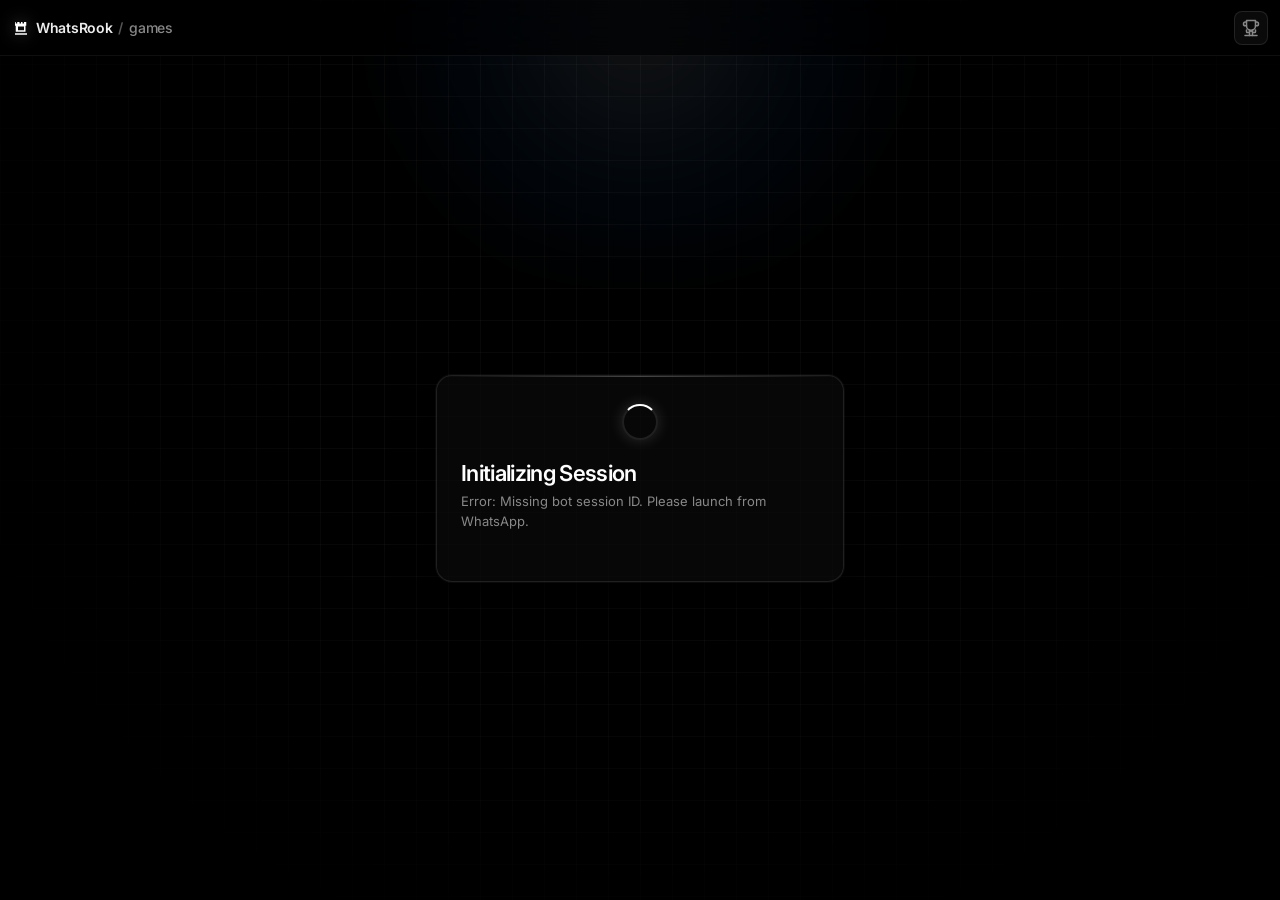
<file: web/index.html>
<!DOCTYPE html>
<html lang="en">
<head>
  <meta charset="UTF-8">
  <meta name="viewport" content="width=device-width, initial-scale=1.0, maximum-scale=1.0, user-scalable=no, viewport-fit=cover">
  <title>WhatsRook Games</title>
  <link rel="preconnect" href="https://fonts.googleapis.com">
  <link rel="preconnect" href="https://fonts.gstatic.com" crossorigin>
  <link href="https://fonts.googleapis.com/css2?family=Inter:wght@400;500;600;700&family=JetBrains+Mono:wght@400;500;700&display=swap" rel="stylesheet">
  <link rel="stylesheet" href="style.css">
</head>
<body>
  <!-- Ambient background glow -->
  <div class="ambient-glow"></div>
  <div class="grid-overlay"></div>

  <!-- Header Bar -->
  <header class="app-header">
    <div class="brand">
      <svg class="brand-logo" width="18" height="18" viewBox="0 0 24 24" fill="currentColor">
        <path d="M4 21h16v-2H4v2zm2-4h12V9h1V4h-3v2h-2V4h-2v2h-2V4H7v2H5V4H4v5h1v8h1zm2-7h8v5H8v-5z"/>
      </svg>
      <span class="brand-title">WhatsRook</span>
      <span class="brand-divider">/</span>
      <span class="brand-sub">games</span>
    </div>

    <div class="header-right">
      <div class="user-chip" id="userChip" style="display: none;">
        <span class="status-dot"></span>
        <span class="user-name" id="headerUsername">player</span>
        <span class="badge-mono" id="headerPoints">0 PTS</span>
        <span class="badge-mono" id="headerDiff" style="color: var(--accent-emerald);">±0</span>
      </div>
      <button class="icon-btn" id="btnOpenLeaderboard" aria-label="Leaderboard" title="Leaderboards">
        <svg width="18" height="18" viewBox="0 0 24 24" fill="none" stroke="currentColor" stroke-width="2" stroke-linecap="round" stroke-linejoin="round">
          <path d="M6 9H4.5a2.5 2.5 0 0 1 0-5H6"></path>
          <path d="M18 9h1.5a2.5 2.5 0 0 0 0-5H18"></path>
          <path d="M4 22h16"></path>
          <path d="M10 14.66V17c0 .55-.45 1-1 1H7c-.55 0-1-.45-1-1v-2.34"></path>
          <path d="M18 14.66V17c0 .55-.45 1-1 1h-2c-.55 0-1-.45-1-1v-2.34"></path>
          <path d="M14 22v-4a2 2 0 0 0-2-2v0a2 2 0 0 0-2 2v4"></path>
          <path d="M18 2H6v7a6 6 0 0 0 12 0V2z"></path>
        </svg>
      </button>
    </div>
  </header>

  <!-- Main Container -->
  <main class="main-content">

    <!-- View 1: Connecting / Loading -->
    <div class="view" id="viewLoading">
      <div class="card center-card">
        <div class="geist-spinner"></div>
        <h2>Initializing Session</h2>
        <p class="subtitle" id="connectionStatus">Authenticating via WhatsApp bot handshake...</p>
      </div>
    </div>

    <!-- View 2: Username Registration Modal -->
    <div class="view" id="viewUsername" style="display: none;">
      <div class="card modal-card">
        <div class="tag-pill">ACCOUNT SETUP</div>
        <h2>Claim Your Gamer Tag</h2>
        <p class="subtitle">Choose a unique username for multiplayer matchmaking and leaderboard tracking.</p>
        
        <form id="usernameForm">
          <div class="input-wrapper">
            <span class="input-prefix">@</span>
            <input type="text" id="usernameInput" placeholder="username" maxlength="20" required autocomplete="off" spellcheck="false">
          </div>
          <div class="error-msg" id="usernameError"></div>
          <button type="submit" class="btn btn-primary" id="btnSubmitUsername">Continue →</button>
        </form>
      </div>
    </div>

    <!-- View 3: Lobby / Matchmaking -->
    <div class="view" id="viewLobby" style="display: none;">
      <div class="card lobby-card">
        <div class="lobby-header">
          <div class="tag-pill">MULTIPLAYER ARENA</div>
          <h2>Select Game Mode</h2>
          <p class="subtitle">Real-time matchmaking powered by low-latency WebSockets</p>
        </div>

        <div class="game-cards">
          <!-- Tic Tac Toe Card -->
          <div class="game-card active" data-game="ttt" id="cardTTT">
            <div class="game-card-header">
              <span class="game-card-title">Tic-Tac-Toe</span>
              <span class="badge-mini">3×3 Grid</span>
            </div>
            <p class="game-card-desc">Fast-paced tactical 3-in-a-row showdown.</p>
            <div class="game-card-footer">
              <span class="badge-tag">POINTS RANKED</span>
              <span class="card-status-dot"></span>
            </div>
          </div>

          <!-- Connect 4 Card -->
          <div class="game-card" data-game="c4" id="cardC4">
            <div class="game-card-header">
              <span class="game-card-title">Connect 4</span>
              <span class="badge-mini">7×6 Columns</span>
            </div>
            <p class="game-card-desc">Gravity checker drops. Connect 4 lines to claim victory.</p>
            <div class="game-card-footer">
              <span class="badge-tag">POINTS RANKED</span>
              <span class="card-status-dot"></span>
            </div>
          </div>

          <!-- Word Chain Game (WCG) Card -->
          <div class="game-card" data-game="wcg" id="cardWCG">
            <div class="game-card-header">
              <span class="game-card-title">Word Chain</span>
              <span class="badge-mini">WCG English</span>
            </div>
            <p class="game-card-desc">Chain English words. Start each word with opponent's last letter.</p>
            <div class="game-card-footer">
              <span class="badge-tag">POINTS RANKED</span>
              <span class="card-status-dot"></span>
            </div>
          </div>
        </div>

        <!-- Queue Status Bar -->
        <div class="queue-status" id="queueStatus" style="display: none;">
          <div class="radar-ping"></div>
          <div class="queue-info">
            <p id="queueStatusText">Searching for an opponent...</p>
            <span class="queue-sub" id="queueTimerText">Searching for player (0s / 25s)</span>
          </div>
          <button class="btn btn-ghost btn-sm" id="btnCancelQueue">Cancel</button>
        </div>

        <button class="btn btn-primary btn-lg" id="btnFindMatch">
          <span>Find Match</span>
          <svg width="16" height="16" viewBox="0 0 24 24" fill="none" stroke="currentColor" stroke-width="2.5">
            <line x1="5" y1="12" x2="19" y2="12"></line>
            <polyline points="12 5 19 12 12 19"></polyline>
          </svg>
        </button>
      </div>
    </div>

    <!-- View 4: Game Arena -->
    <div class="view" id="viewArena" style="display: none;">
      <!-- Match Header -->
      <div class="match-scoreboard">
        <div class="player-card you" id="p1Badge">
          <div class="player-avatar" id="youSymbol">✕</div>
          <div class="p-details">
            <span class="p-name" id="youName">You</span>
            <span class="p-rating" id="youPoints">0 PTS (±0)</span>
          </div>
        </div>

        <div class="vs-divider">
          <span>VS</span>
        </div>

        <div class="player-card opp" id="p2Badge">
          <div class="player-avatar opp-avatar" id="oppSymbol">○</div>
          <div class="p-details">
            <span class="p-name" id="oppName">Opponent</span>
            <span class="p-rating" id="oppPoints">0 PTS (±0)</span>
          </div>
        </div>
      </div>

      <!-- Turn Indicator Banner -->
      <div class="turn-banner" id="turnBanner">
        <span class="live-indicator"></span>
        <span id="turnText">YOUR TURN</span>
      </div>

      <!-- Game Board Container -->
      <div class="board-wrapper">
        <!-- Tic-Tac-Toe Board (3x3) -->
        <div class="board-ttt" id="boardTTT" style="display: none;">
          <button class="ttt-cell" data-pos="0"></button>
          <button class="ttt-cell" data-pos="1"></button>
          <button class="ttt-cell" data-pos="2"></button>
          <button class="ttt-cell" data-pos="3"></button>
          <button class="ttt-cell" data-pos="4"></button>
          <button class="ttt-cell" data-pos="5"></button>
          <button class="ttt-cell" data-pos="6"></button>
          <button class="ttt-cell" data-pos="7"></button>
          <button class="ttt-cell" data-pos="8"></button>
        </div>

        <!-- Connect 4 Board (6x7) -->
        <div class="board-c4" id="boardC4" style="display: none;">
          <div class="c4-col-buttons" id="c4ColButtons">
            <button class="c4-drop-btn" data-col="0">↓</button>
            <button class="c4-drop-btn" data-col="1">↓</button>
            <button class="c4-drop-btn" data-col="2">↓</button>
            <button class="c4-drop-btn" data-col="3">↓</button>
            <button class="c4-drop-btn" data-col="4">↓</button>
            <button class="c4-drop-btn" data-col="5">↓</button>
            <button class="c4-drop-btn" data-col="6">↓</button>
          </div>
          <div class="c4-grid" id="c4Grid"></div>
        </div>

        <!-- Word Chain Game (WCG) Board -->
        <div class="board-wcg" id="boardWCG" style="display: none;">
          <div class="wcg-control-bar">
            <div class="wcg-req-box">
              <span class="wcg-box-label">REQUIRED LETTER</span>
              <span class="wcg-req-char" id="wcgReqLetter">A</span>
            </div>
            <div class="wcg-stats-box">
              <div class="wcg-score-line">
                <span>Score: <b id="wcgScore">0</b></span>
                <span>Strikes: <b id="wcgStrikes" style="color: var(--accent-danger);">0/3</b></span>
              </div>
            </div>
          </div>

          <div class="wcg-chain-stream" id="wcgChainStream">
            <div class="wcg-empty-hint">Chain started! Type a word starting with the required letter.</div>
          </div>

          <form class="wcg-form" id="wcgForm">
            <div class="wcg-input-group">
              <input type="text" id="wcgWordInput" class="wcg-input" placeholder="Type your word..." autocomplete="off" autocapitalize="none" spellcheck="false" />
              <button type="submit" class="btn btn-primary btn-sm" id="btnSubmitWord">Submit</button>
            </div>
            <div class="error-msg" id="wcgError" style="margin-top: 6px; text-align: left;"></div>
          </form>
        </div>
      </div>

      <div class="arena-footer">
        <button class="btn btn-danger-outline btn-sm" id="btnResign">Forfeit Match</button>
      </div>
    </div>

  </main>

  <!-- Game Over Modal Overlay -->
  <div class="modal-overlay" id="modalGameOver" style="display: none;">
    <div class="card modal-card animate-pop">
      <div class="result-badge" id="resultIcon">WIN</div>
      <h2 id="resultTitle">Victory</h2>
      <p class="subtitle" id="resultSubtitle">Match concluded successfully.</p>
      
      <div class="stat-row">
        <span class="stat-label">POINTS EARNED</span>
        <span class="stat-value" id="pointsChange">+25 PTS</span>
      </div>
      <div class="stat-row">
        <span class="stat-label">POINTS DIFF</span>
        <span class="stat-value" id="diffChange">+25</span>
      </div>

      <div class="modal-actions">
        <button class="btn btn-primary" id="btnPlayAgain">Play Again</button>
        <button class="btn btn-secondary" id="btnBackToLobby">Back to Lobby</button>
      </div>
    </div>
  </div>

  <!-- Leaderboard Modal Overlay -->
  <div class="modal-overlay" id="modalLeaderboard" style="display: none;">
    <div class="card modal-card leaderboard-modal">
      <div class="lb-header">
        <div class="tag-pill">RANKINGS</div>
        <h2>Leaderboards</h2>
        <button class="close-btn" id="btnCloseLeaderboard" aria-label="Close">✕</button>
      </div>

      <!-- Tabs: Global & Game-Specific -->
      <div class="lb-tabs" id="lbTabs">
        <button class="lb-tab active" data-game="global">Global</button>
        <button class="lb-tab" data-game="ttt">Tic-Tac-Toe</button>
        <button class="lb-tab" data-game="c4">Connect 4</button>
        <button class="lb-tab" data-game="wcg">Word Chain</button>
      </div>

      <div class="lb-list" id="leaderboardList">
        <div class="geist-spinner"></div>
      </div>
    </div>
  </div>

  <script src="app.js"></script>
</body>
</html>
</file>
<file: web/style.css>
/* ==========================================================================
   Antigravity x Vercel Design System — WhatsRook Webview Games
   Core Principles: Weightlessness, Spatial Depth, Glassmorphism & Micro-Interactions
   ========================================================================== */

:root {
  --bg-pitch: #000000;
  --surface-glass: rgba(10, 10, 10, 0.72);
  --surface-elevated: rgba(16, 16, 16, 0.85);
  --surface-border: rgba(255, 255, 255, 0.1);
  --surface-border-bright: rgba(255, 255, 255, 0.22);
  --surface-border-subtle: rgba(255, 255, 255, 0.06);

  --text-primary: #ededed;
  --text-secondary: #888888;
  --text-tertiary: #555555;

  --accent-emerald: #00e599;
  --accent-emerald-glow: rgba(0, 229, 153, 0.35);
  --accent-cyan: #0070f3;
  --accent-cyan-glow: rgba(0, 112, 243, 0.4);
  --accent-danger: #ea0038;
  --accent-danger-glow: rgba(234, 0, 56, 0.25);

  --font-sans: 'Inter', -apple-system, BlinkMacSystemFont, "Segoe UI", Roboto, sans-serif;
  --font-mono: 'JetBrains Mono', "Geist Mono", SFMono-Regular, Menlo, monospace;

  --ease-spring: cubic-bezier(0.16, 1, 0.3, 1);
  --ease-smooth: cubic-bezier(0.4, 0, 0.2, 1);
}

* {
  box-sizing: border-box;
  margin: 0;
  padding: 0;
  -webkit-tap-highlight-color: transparent;
}

html {
  overflow-x: hidden;
  max-width: 100vw;
  width: 100%;
}

body {
  font-family: var(--font-sans);
  background-color: var(--bg-pitch);
  color: var(--text-primary);
  min-height: 100vh;
  min-height: 100dvh;
  display: flex;
  flex-direction: column;
  overflow-x: hidden;
  max-width: 100vw;
  width: 100%;
  position: relative;
  user-select: none;
  -webkit-font-smoothing: antialiased;
  padding-bottom: env(safe-area-inset-bottom);
}

/* Ambient Deep Space & Grid Overlay */
.ambient-glow {
  position: fixed;
  top: -200px;
  left: 50%;
  transform: translateX(-50%);
  width: 600px;
  height: 450px;
  background: radial-gradient(circle, rgba(255, 255, 255, 0.08) 0%, rgba(0, 112, 243, 0.05) 45%, transparent 70%);
  pointer-events: none;
  z-index: 0;
  filter: blur(40px);
}

.grid-overlay {
  position: fixed;
  inset: 0;
  background-image: 
    linear-gradient(to right, rgba(255, 255, 255, 0.03) 1px, transparent 1px),
    linear-gradient(to bottom, rgba(255, 255, 255, 0.03) 1px, transparent 1px);
  background-size: 32px 32px;
  mask-image: radial-gradient(circle at 50% 30%, black 40%, transparent 80%);
  -webkit-mask-image: radial-gradient(circle at 50% 30%, black 40%, transparent 80%);
  pointer-events: none;
  z-index: 1;
}

/* Vercel Frosted Header Bar */
.app-header {
  min-height: 56px;
  background: rgba(0, 0, 0, 0.65);
  backdrop-filter: blur(16px) saturate(180%);
  -webkit-backdrop-filter: blur(16px) saturate(180%);
  border-bottom: 1px solid var(--surface-border-subtle);
  display: flex;
  align-items: center;
  justify-content: space-between;
  padding: 0 max(12px, env(safe-area-inset-right)) 0 max(12px, env(safe-area-inset-left));
  padding-top: env(safe-area-inset-top);
  position: sticky;
  top: 0;
  z-index: 100;
  width: 100%;
  max-width: 100%;
  box-sizing: border-box;
  gap: 8px;
  transition: border-color 0.3s ease;
}

.brand {
  display: flex;
  align-items: center;
  gap: 6px;
  font-weight: 600;
  font-size: 14px;
  color: var(--text-primary);
  letter-spacing: -0.02em;
  flex-shrink: 0;
}

.brand-logo {
  color: #fff;
  filter: drop-shadow(0 0 8px rgba(255, 255, 255, 0.3));
  flex-shrink: 0;
}

.brand-divider {
  color: var(--text-tertiary);
  font-size: 14px;
}

.brand-sub {
  color: var(--text-secondary);
  font-weight: 500;
}

.header-right {
  display: flex;
  align-items: center;
  gap: 8px;
  min-width: 0;
  max-width: calc(100% - 120px);
  justify-content: flex-end;
}

/* User Status Chip */
.user-chip {
  display: flex;
  align-items: center;
  gap: 6px;
  background: rgba(255, 255, 255, 0.04);
  border: 1px solid var(--surface-border);
  border-radius: 9999px;
  padding: 4px 8px;
  font-size: 12px;
  backdrop-filter: blur(10px);
  box-shadow: 0 4px 12px rgba(0, 0, 0, 0.4);
  min-width: 0;
  max-width: 100%;
  overflow: hidden;
  flex-shrink: 1;
}

.user-name {
  max-width: 80px;
  overflow: hidden;
  text-overflow: ellipsis;
  white-space: nowrap;
  font-weight: 500;
}

.status-dot {
  width: 6px;
  height: 6px;
  border-radius: 50%;
  background: var(--accent-emerald);
  box-shadow: 0 0 8px var(--accent-emerald);
  animation: pulseDot 2s infinite;
}

@keyframes pulseDot {
  0%, 100% { opacity: 1; transform: scale(1); }
  50% { opacity: 0.5; transform: scale(0.85); }
}

.badge-mono {
  font-family: var(--font-mono);
  font-size: 11px;
  color: var(--accent-emerald);
  font-weight: 600;
  background: rgba(0, 229, 153, 0.1);
  padding: 2px 6px;
  border-radius: 6px;
  border: 1px solid rgba(0, 229, 153, 0.2);
}

.icon-btn {
  background: rgba(255, 255, 255, 0.04);
  border: 1px solid var(--surface-border);
  color: var(--text-secondary);
  width: 34px;
  height: 34px;
  border-radius: 8px;
  display: flex;
  align-items: center;
  justify-content: center;
  cursor: pointer;
  transition: all 0.25s var(--ease-spring);
}

.icon-btn:hover {
  background: rgba(255, 255, 255, 0.09);
  color: #fff;
  border-color: var(--surface-border-bright);
  transform: translateY(-1px);
}

/* Main Spatial Canvas */
.main-content {
  flex: 1;
  display: flex;
  flex-direction: column;
  align-items: center;
  justify-content: center;
  padding: clamp(12px, 3vw, 20px) clamp(10px, 3vw, 16px);
  width: 100%;
  max-width: 440px;
  box-sizing: border-box;
  margin: 0 auto;
  position: relative;
  z-index: 10;
  perspective: 1200px; /* Enable 3D CSS spatial depth */
}

.view {
  width: 100%;
  max-width: 100%;
  display: flex;
  flex-direction: column;
  align-items: center;
  animation: antigravityDrop 0.5s var(--ease-spring) forwards;
  will-change: transform, opacity;
  box-sizing: border-box;
}

@keyframes antigravityDrop {
  from {
    opacity: 0;
    transform: translateY(20px) scale(0.97) rotateX(4deg);
  }
  to {
    opacity: 1;
    transform: translateY(0) scale(1) rotateX(0deg);
  }
}

/* Weightless Glassmorphic Cards */
.card {
  background: var(--surface-glass);
  backdrop-filter: blur(20px) saturate(180%);
  -webkit-backdrop-filter: blur(20px) saturate(180%);
  border: 1px solid var(--surface-border);
  border-radius: 16px;
  padding: clamp(18px, 5vw, 28px) clamp(14px, 4vw, 24px);
  width: 100%;
  max-width: 100%;
  box-sizing: border-box;
  box-shadow: 
    0 0 0 1px rgba(255, 255, 255, 0.04),
    0 24px 48px -12px rgba(0, 0, 0, 0.75),
    0 12px 24px -6px rgba(0, 0, 0, 0.5);
  position: relative;
  overflow: hidden;
  transition: border-color 0.3s ease, box-shadow 0.3s ease, transform 0.3s var(--ease-spring);
  transform-style: preserve-3d;
}

/* Card Specular Sheen (Reflective highlight on top edge) */
.card::before {
  content: '';
  position: absolute;
  top: 0;
  left: 0;
  right: 0;
  height: 1px;
  background: linear-gradient(90deg, transparent 0%, rgba(255, 255, 255, 0.25) 50%, transparent 100%);
  pointer-events: none;
}

.tag-pill {
  display: inline-block;
  font-family: var(--font-mono);
  font-size: 10px;
  font-weight: 700;
  letter-spacing: 0.1em;
  color: var(--text-secondary);
  background: rgba(255, 255, 255, 0.05);
  padding: 4px 10px;
  border-radius: 9999px;
  border: 1px solid var(--surface-border);
  margin-bottom: 12px;
}

h2 {
  font-size: 22px;
  font-weight: 600;
  letter-spacing: -0.03em;
  color: #fff;
  margin-bottom: 6px;
}

.subtitle {
  font-size: 13px;
  line-height: 1.5;
  color: var(--text-secondary);
  margin-bottom: 22px;
}

/* Geist Spinner */
.geist-spinner {
  width: 36px;
  height: 36px;
  border: 2px solid rgba(255, 255, 255, 0.1);
  border-top-color: #fff;
  border-radius: 50%;
  animation: spin 0.75s linear infinite;
  margin: 0 auto 20px auto;
  box-shadow: 0 0 15px rgba(255, 255, 255, 0.15);
}

@keyframes spin {
  to { transform: rotate(360deg); }
}

/* High-Contrast Vercel Buttons */
.btn {
  display: inline-flex;
  align-items: center;
  justify-content: center;
  gap: 8px;
  width: 100%;
  padding: 12px 18px;
  font-size: 14px;
  font-weight: 500;
  border-radius: 8px;
  border: 1px solid transparent;
  cursor: pointer;
  transition: all 0.2s var(--ease-spring);
  position: relative;
  overflow: hidden;
  will-change: transform;
}

.btn-primary {
  background: #ffffff;
  color: #000000;
  box-shadow: 0 2px 12px rgba(255, 255, 255, 0.2);
}

.btn-primary:hover, .btn-primary:active {
  background: #eaeaea;
  transform: translateY(-1px);
  box-shadow: 0 4px 18px rgba(255, 255, 255, 0.35);
}

.btn-secondary {
  background: rgba(255, 255, 255, 0.05);
  color: var(--text-primary);
  border-color: var(--surface-border);
}

.btn-secondary:hover {
  background: rgba(255, 255, 255, 0.09);
  border-color: var(--surface-border-bright);
}

.btn-ghost {
  background: transparent;
  color: var(--text-secondary);
  border-color: var(--surface-border);
}

.btn-ghost:hover {
  color: #fff;
  border-color: var(--surface-border-bright);
}

.btn-danger-outline {
  background: transparent;
  color: var(--accent-danger);
  border: 1px solid rgba(234, 0, 56, 0.3);
}

.btn-danger-outline:hover {
  background: var(--accent-danger-glow);
  border-color: var(--accent-danger);
}

.btn-sm {
  padding: 6px 12px;
  font-size: 12px;
  width: auto;
}

.btn-lg {
  padding: 14px 20px;
  font-size: 15px;
  font-weight: 600;
}

/* Minimalist Inputs */
.input-wrapper {
  display: flex;
  align-items: center;
  background: rgba(0, 0, 0, 0.6);
  border: 1px solid var(--surface-border);
  border-radius: 8px;
  padding: 0 12px;
  margin-bottom: 8px;
  transition: all 0.2s ease;
}

.input-wrapper:focus-within {
  border-color: rgba(255, 255, 255, 0.45);
  box-shadow: 0 0 0 1px rgba(255, 255, 255, 0.45);
}

.input-prefix {
  font-family: var(--font-mono);
  color: var(--text-tertiary);
  font-size: 15px;
  font-weight: 600;
}

.input-wrapper input {
  width: 100%;
  background: transparent;
  border: none;
  padding: 12px 8px;
  color: #fff;
  font-size: 14px;
  font-family: var(--font-sans);
  outline: none;
}

.input-wrapper input::placeholder {
  color: var(--text-tertiary);
}

.error-msg {
  color: var(--accent-danger);
  font-size: 12px;
  min-height: 18px;
  margin-bottom: 12px;
  text-align: left;
}

/* Game Selection Cards (Vercel Project Cards with 3D Tilt) */
.game-cards {
  display: flex;
  flex-direction: column;
  gap: 12px;
  margin-bottom: 22px;
  text-align: left;
}

.game-card {
  background: rgba(255, 255, 255, 0.02);
  border: 1px solid var(--surface-border);
  border-radius: 12px;
  padding: 16px 18px;
  cursor: pointer;
  transition: all 0.25s var(--ease-spring);
  position: relative;
  overflow: hidden;
  transform-style: preserve-3d;
  will-change: transform, border-color;
}

.game-card:hover {
  background: rgba(255, 255, 255, 0.04);
  border-color: var(--surface-border-bright);
  transform: translateY(-2px);
}

.game-card.active {
  background: rgba(255, 255, 255, 0.06);
  border-color: #ffffff;
  box-shadow: 0 0 25px rgba(255, 255, 255, 0.06);
}

.game-card-header {
  display: flex;
  align-items: center;
  justify-content: space-between;
  margin-bottom: 6px;
}

.game-card-title {
  font-size: 15px;
  font-weight: 600;
  color: #fff;
  letter-spacing: -0.01em;
}

.badge-mini {
  font-family: var(--font-mono);
  font-size: 10px;
  color: var(--text-secondary);
  background: rgba(255, 255, 255, 0.05);
  padding: 2px 6px;
  border-radius: 4px;
  border: 1px solid var(--surface-border-subtle);
}

.game-card-desc {
  font-size: 12px;
  color: var(--text-secondary);
  line-height: 1.4;
  margin-bottom: 12px;
}

.game-card-footer {
  display: flex;
  align-items: center;
  justify-content: space-between;
}

.badge-tag {
  font-family: var(--font-mono);
  font-size: 10px;
  font-weight: 700;
  color: var(--accent-emerald);
  letter-spacing: 0.06em;
}

.card-status-dot {
  width: 8px;
  height: 8px;
  border-radius: 50%;
  border: 1px solid var(--surface-border);
  background: transparent;
  transition: all 0.25s ease;
}

.game-card.active .card-status-dot {
  background: #ffffff;
  border-color: #ffffff;
  box-shadow: 0 0 8px rgba(255, 255, 255, 0.6);
}

/* Matchmaking Radar Status */
.queue-status {
  display: flex;
  align-items: center;
  gap: 14px;
  background: rgba(255, 255, 255, 0.03);
  border: 1px solid var(--surface-border);
  border-radius: 10px;
  padding: 12px 16px;
  margin-bottom: 16px;
  text-align: left;
}

.radar-ping {
  width: 14px;
  height: 14px;
  border-radius: 50%;
  background: var(--accent-emerald);
  box-shadow: 0 0 0 0 var(--accent-emerald-glow);
  animation: radarPulse 1.8s infinite;
  flex-shrink: 0;
}

@keyframes radarPulse {
  0% { transform: scale(0.95); box-shadow: 0 0 0 0 rgba(0, 229, 153, 0.8); }
  70% { transform: scale(1.1); box-shadow: 0 0 0 10px rgba(0, 229, 153, 0); }
  100% { transform: scale(0.95); box-shadow: 0 0 0 0 rgba(0, 229, 153, 0); }
}

.queue-info {
  flex: 1;
}

.queue-info p {
  font-size: 13px;
  font-weight: 500;
  color: #fff;
}

.queue-sub {
  font-size: 11px;
  color: var(--text-secondary);
}

/* Arena Scoreboard */
.match-scoreboard {
  width: 100%;
  max-width: 100%;
  box-sizing: border-box;
  display: flex;
  align-items: center;
  justify-content: space-between;
  background: var(--surface-glass);
  border: 1px solid var(--surface-border);
  border-radius: 12px;
  padding: 8px 12px;
  margin-bottom: 10px;
  backdrop-filter: blur(16px);
  gap: 8px;
}

.player-card {
  display: flex;
  align-items: center;
  gap: 8px;
  min-width: 0;
  flex: 1;
}

.player-card.opp {
  flex-direction: row-reverse;
  text-align: right;
}

.player-avatar {
  width: 32px;
  height: 32px;
  border-radius: 8px;
  background: rgba(255, 255, 255, 0.06);
  border: 1px solid var(--surface-border);
  display: flex;
  align-items: center;
  justify-content: center;
  font-weight: 700;
  font-size: 15px;
  color: #ffffff;
  flex-shrink: 0;
}

.player-avatar.opp-avatar {
  color: #ff9800;
  border-color: rgba(255, 152, 0, 0.3);
}

.p-details {
  display: flex;
  flex-direction: column;
  min-width: 0;
  overflow: hidden;
}

.p-name {
  font-size: 12px;
  font-weight: 600;
  color: #fff;
  white-space: nowrap;
  overflow: hidden;
  text-overflow: ellipsis;
}

.p-rating {
  font-family: var(--font-mono);
  font-size: 10px;
  color: var(--text-secondary);
  white-space: nowrap;
  overflow: hidden;
  text-overflow: ellipsis;
}

.vs-divider {
  font-family: var(--font-mono);
  font-size: 11px;
  font-weight: 700;
  color: var(--text-tertiary);
  background: rgba(255, 255, 255, 0.03);
  padding: 2px 8px;
  border-radius: 4px;
  border: 1px solid var(--surface-border-subtle);
}

/* Turn Indicator (Vercel Deployment Pill) */
.turn-banner {
  width: 100%;
  background: rgba(255, 255, 255, 0.03);
  border: 1px solid var(--surface-border);
  border-radius: 8px;
  padding: 8px 14px;
  display: flex;
  align-items: center;
  justify-content: center;
  gap: 8px;
  font-family: var(--font-mono);
  font-size: 11px;
  font-weight: 700;
  letter-spacing: 0.06em;
  margin-bottom: 14px;
  transition: all 0.3s ease;
}

.turn-banner.your-turn {
  background: rgba(0, 229, 153, 0.08);
  border-color: rgba(0, 229, 153, 0.35);
  color: var(--accent-emerald);
}

.live-indicator {
  width: 6px;
  height: 6px;
  border-radius: 50%;
  background: var(--text-secondary);
}

.turn-banner.your-turn .live-indicator {
  background: var(--accent-emerald);
  box-shadow: 0 0 8px var(--accent-emerald);
}

/* Board Wrapper with Spatial Elevation */
.board-wrapper {
  width: 100%;
  max-width: 100%;
  box-sizing: border-box;
  display: flex;
  justify-content: center;
  margin-bottom: 14px;
  transform-style: preserve-3d;
}

/* 3D Tic-Tac-Toe Grid */
.board-ttt {
  display: grid;
  grid-template-columns: repeat(3, 1fr);
  gap: clamp(6px, 2vw, 8px);
  width: 100%;
  max-width: min(310px, 100%);
  aspect-ratio: 1;
  background: rgba(255, 255, 255, 0.02);
  padding: clamp(6px, 2vw, 8px);
  border-radius: 14px;
  border: 1px solid var(--surface-border-subtle);
  box-sizing: border-box;
}

.ttt-cell {
  background: rgba(255, 255, 255, 0.04);
  border: 1px solid var(--surface-border);
  border-radius: 10px;
  font-family: var(--font-sans);
  font-size: clamp(28px, 10vw, 42px);
  font-weight: 800;
  color: #fff;
  cursor: pointer;
  display: flex;
  align-items: center;
  justify-content: center;
  transition: all 0.2s var(--ease-spring);
  transform-style: preserve-3d;
}

.ttt-cell:hover:not([data-symbol="X"]):not([data-symbol="O"]) {
  background: rgba(255, 255, 255, 0.08);
  border-color: var(--surface-border-bright);
  transform: translateZ(8px);
}

.ttt-cell:active {
  transform: translateZ(-4px);
}

.ttt-cell[data-symbol="X"] {
  color: #ffffff;
  text-shadow: 0 0 12px rgba(255, 255, 255, 0.5);
}

.ttt-cell[data-symbol="O"] {
  color: #ff9800;
  text-shadow: 0 0 12px rgba(255, 152, 0, 0.4);
}

/* Connect 4 Acrylic Matrix */
.board-c4 {
  width: 100%;
  max-width: min(330px, 100%);
  display: flex;
  flex-direction: column;
  gap: 6px;
  box-sizing: border-box;
}

.c4-col-buttons {
  display: grid;
  grid-template-columns: repeat(7, 1fr);
  gap: clamp(3px, 1.2vw, 5px);
}

.c4-drop-btn {
  background: rgba(255, 255, 255, 0.04);
  border: 1px solid var(--surface-border);
  color: var(--text-secondary);
  border-radius: 6px;
  padding: 6px 0;
  min-height: 28px;
  font-size: 12px;
  cursor: pointer;
  transition: all 0.2s ease;
  display: flex;
  align-items: center;
  justify-content: center;
}

.c4-drop-btn:hover {
  background: rgba(255, 255, 255, 0.12);
  color: #fff;
  border-color: var(--surface-border-bright);
}

.c4-grid {
  background: rgba(14, 14, 14, 0.9);
  border: 1px solid var(--surface-border);
  border-radius: 12px;
  padding: clamp(6px, 1.8vw, 8px);
  display: grid;
  grid-template-columns: repeat(7, 1fr);
  gap: clamp(3px, 1.2vw, 6px);
  box-shadow: inset 0 2px 10px rgba(0, 0, 0, 0.8), 0 12px 30px rgba(0, 0, 0, 0.6);
  box-sizing: border-box;
}

.c4-cell {
  width: 100%;
  aspect-ratio: 1;
  background: #000000;
  border-radius: 50%;
  border: 1px solid rgba(255, 255, 255, 0.04);
  box-shadow: inset 0 3px 6px rgba(0, 0, 0, 0.9);
  transition: background 0.25s var(--ease-spring), box-shadow 0.25s ease;
}

.c4-cell[data-symbol="R"] {
  background: radial-gradient(circle at 35% 35%, #ff4b4b, #b30000);
  box-shadow: 0 0 10px rgba(255, 75, 75, 0.5);
}

.c4-cell[data-symbol="Y"] {
  background: radial-gradient(circle at 35% 35%, #ffd600, #f57f17);
  box-shadow: 0 0 10px rgba(255, 214, 0, 0.5);
}

.arena-footer {
  width: 100%;
  display: flex;
  justify-content: center;
}

/* Modals with Backdrop Blur */
.modal-overlay {
  position: fixed;
  inset: 0;
  background: rgba(0, 0, 0, 0.75);
  backdrop-filter: blur(14px);
  -webkit-backdrop-filter: blur(14px);
  display: flex;
  align-items: center;
  justify-content: center;
  padding: max(12px, env(safe-area-inset-top)) max(12px, env(safe-area-inset-right)) max(12px, env(safe-area-inset-bottom)) max(12px, env(safe-area-inset-left));
  z-index: 200;
  overflow-y: auto;
  box-sizing: border-box;
  animation: fadeIn 0.2s ease forwards;
}

@keyframes fadeIn {
  from { opacity: 0; }
  to { opacity: 1; }
}

.modal-card {
  width: 100%;
  max-width: min(380px, 100%);
  max-height: calc(100vh - 32px);
  max-height: calc(100dvh - 32px);
  overflow-y: auto;
  box-sizing: border-box;
  animation: modalPop 0.35s var(--ease-spring) forwards;
}

@keyframes modalPop {
  from { transform: scale(0.95) translateY(10px); opacity: 0; }
  to { transform: scale(1) translateY(0); opacity: 1; }
}

.result-badge {
  display: inline-block;
  font-family: var(--font-mono);
  font-size: 13px;
  font-weight: 800;
  letter-spacing: 0.12em;
  background: rgba(255, 255, 255, 0.08);
  border: 1px solid var(--surface-border-bright);
  padding: 6px 14px;
  border-radius: 9999px;
  margin-bottom: 14px;
}

.stat-row {
  display: flex;
  justify-content: space-between;
  align-items: center;
  background: rgba(255, 255, 255, 0.03);
  border: 1px solid var(--surface-border);
  border-radius: 8px;
  padding: 10px 14px;
  margin: 16px 0 20px 0;
}

.stat-label {
  font-family: var(--font-mono);
  font-size: 11px;
  color: var(--text-secondary);
}

.stat-value {
  font-family: var(--font-mono);
  font-size: 15px;
  font-weight: 700;
  color: var(--accent-emerald);
}

.modal-actions {
  display: flex;
  flex-direction: column;
  gap: 10px;
}

/* Leaderboard Drawer/Modal */
.leaderboard-modal {
  width: 100%;
  max-width: min(420px, 100%);
  max-height: min(88vh, 600px);
  max-height: min(88dvh, 600px);
  display: flex;
  flex-direction: column;
  box-sizing: border-box;
}

.lb-header {
  display: flex;
  align-items: center;
  justify-content: space-between;
  margin-bottom: 16px;
}

.close-btn {
  background: rgba(255, 255, 255, 0.05);
  border: 1px solid var(--surface-border);
  color: var(--text-secondary);
  width: 28px;
  height: 28px;
  border-radius: 6px;
  display: flex;
  align-items: center;
  justify-content: center;
  cursor: pointer;
  transition: all 0.2s ease;
}

.close-btn:hover {
  background: rgba(255, 255, 255, 0.1);
  color: #fff;
}

.lb-list {
  display: flex;
  flex-direction: column;
  gap: 8px;
  overflow-y: auto;
  max-height: 60vh;
  padding-right: 4px;
}

.lb-item {
  display: flex;
  align-items: center;
  justify-content: space-between;
  background: rgba(255, 255, 255, 0.02);
  border: 1px solid var(--surface-border);
  padding: 8px 10px;
  border-radius: 8px;
  gap: 8px;
  min-width: 0;
  box-sizing: border-box;
  transition: border-color 0.2s ease;
}

.lb-item:hover {
  border-color: var(--surface-border-bright);
}

.lb-left {
  display: flex;
  align-items: center;
  gap: 8px;
  min-width: 0;
  flex: 1;
}

.lb-rank {
  font-family: var(--font-mono);
  font-size: 11px;
  font-weight: 700;
  color: var(--text-secondary);
  width: 20px;
  flex-shrink: 0;
}

.lb-left > div {
  min-width: 0;
  overflow: hidden;
}

.lb-name {
  font-size: 12px;
  font-weight: 600;
  color: #fff;
  white-space: nowrap;
  overflow: hidden;
  text-overflow: ellipsis;
}

.lb-record {
  font-family: var(--font-mono);
  font-size: 10px;
  color: var(--text-tertiary);
  white-space: nowrap;
  overflow: hidden;
  text-overflow: ellipsis;
}

.lb-rating {
  font-family: var(--font-mono);
  font-size: 12px;
  font-weight: 700;
  color: var(--accent-emerald);
  white-space: nowrap;
}

.lb-tabs {
  display: flex;
  gap: 6px;
  background: rgba(255, 255, 255, 0.04);
  padding: 4px;
  border-radius: 8px;
  margin-bottom: 12px;
  border: 1px solid var(--surface-border);
}

.lb-tab {
  flex: 1;
  background: transparent;
  border: none;
  color: var(--text-secondary);
  font-family: var(--font-mono);
  font-size: 11px;
  font-weight: 600;
  padding: 6px 4px;
  border-radius: 6px;
  cursor: pointer;
  transition: all 0.2s ease;
  text-align: center;
}

.lb-tab:hover {
  color: #fff;
}

.lb-tab.active {
  background: rgba(255, 255, 255, 0.12);
  color: #fff;
  box-shadow: 0 1px 3px rgba(0, 0, 0, 0.3);
}

.lb-right {
  display: flex;
  flex-direction: column;
  align-items: flex-end;
  gap: 2px;
}

.lb-points-diff {
  font-family: var(--font-mono);
  font-size: 10px;
  font-weight: 600;
}
.lb-points-diff.positive { color: var(--accent-emerald); }
.lb-points-diff.negative { color: var(--accent-danger); }
.lb-points-diff.neutral { color: var(--text-tertiary); }

/* Word Chain Game (WCG) Board */
.board-wcg {
  display: flex;
  flex-direction: column;
  width: 100%;
  max-width: min(360px, 100%);
  gap: 10px;
  box-sizing: border-box;
}

.wcg-control-bar {
  display: flex;
  align-items: center;
  justify-content: space-between;
  background: rgba(255, 255, 255, 0.03);
  border: 1px solid var(--surface-border);
  border-radius: 10px;
  padding: 8px 12px;
  gap: 8px;
  box-sizing: border-box;
}

.wcg-req-box {
  display: flex;
  flex-direction: column;
  align-items: flex-start;
  gap: 2px;
}

.wcg-box-label {
  font-family: var(--font-mono);
  font-size: 9px;
  letter-spacing: 0.1em;
  color: var(--text-secondary);
  font-weight: 700;
}

.wcg-req-char {
  font-family: var(--font-mono);
  font-size: clamp(20px, 6vw, 26px);
  font-weight: 800;
  color: var(--accent-cyan);
  line-height: 1;
}

.wcg-stats-box {
  display: flex;
  flex-direction: column;
  align-items: flex-end;
}

.wcg-score-line {
  display: flex;
  gap: 10px;
  font-family: var(--font-mono);
  font-size: clamp(10px, 3vw, 12px);
  color: var(--text-secondary);
  white-space: nowrap;
}

.wcg-chain-stream {
  min-height: 150px;
  max-height: clamp(160px, 35vh, 240px);
  overflow-y: auto;
  display: flex;
  flex-direction: column;
  gap: 6px;
  padding: 8px;
  background: rgba(0, 0, 0, 0.35);
  border: 1px solid var(--surface-border);
  border-radius: 10px;
  box-sizing: border-box;
}

.wcg-empty-hint {
  font-size: 12px;
  color: var(--text-tertiary);
  text-align: center;
  margin: auto;
  padding: 20px 10px;
}

.wcg-chip {
  display: flex;
  align-items: center;
  justify-content: space-between;
  padding: 6px 10px;
  border-radius: 6px;
  font-size: 11px;
  font-family: var(--font-mono);
  background: rgba(255, 255, 255, 0.04);
  border: 1px solid var(--surface-border);
  gap: 6px;
  min-width: 0;
  box-sizing: border-box;
  animation: slideInWord 0.25s var(--ease-spring) forwards;
}

@keyframes slideInWord {
  from { opacity: 0; transform: translateY(6px); }
  to { opacity: 1; transform: translateY(0); }
}

.wcg-chip.you {
  border-left: 3px solid var(--accent-emerald);
}

.wcg-chip.opp {
  border-left: 3px solid #ff9800;
}

.wcg-chip-word {
  font-weight: 700;
  color: #fff;
  letter-spacing: 0.05em;
  white-space: nowrap;
  overflow: hidden;
  text-overflow: ellipsis;
  min-width: 0;
}

.wcg-chip-author {
  font-size: 10px;
  color: var(--text-secondary);
  white-space: nowrap;
  flex-shrink: 0;
}

.wcg-form {
  display: flex;
  flex-direction: column;
  width: 100%;
  box-sizing: border-box;
}

.wcg-input-group {
  display: flex;
  gap: 8px;
  width: 100%;
}

.wcg-input {
  flex: 1;
  background: rgba(255, 255, 255, 0.05);
  border: 1px solid var(--surface-border);
  border-radius: 8px;
  padding: 10px 12px;
  color: #fff;
  font-family: var(--font-mono);
  font-size: 14px;
  outline: none;
  transition: all 0.2s ease;
}

.wcg-input:focus {
  border-color: var(--surface-border-bright);
  background: rgba(255, 255, 255, 0.08);
  box-shadow: 0 0 0 2px var(--focus-ring);
}

/* Responsive Media Queries */
@media (max-width: 360px) {
  .app-header {
    padding-left: 8px;
    padding-right: 8px;
  }

  .brand-sub, .brand-divider {
    display: none;
  }

  .user-name {
    max-width: 60px;
  }

  .badge-mono {
    font-size: 10px;
    padding: 1px 4px;
  }

  .match-scoreboard {
    padding: 6px 8px;
  }

  .player-avatar {
    width: 28px;
    height: 28px;
    font-size: 13px;
  }

  .p-name {
    font-size: 11px;
  }

  .p-rating {
    font-size: 9px;
  }

  .ttt-cell {
    font-size: 32px;
  }

  .c4-grid {
    padding: 4px;
    gap: 3px;
  }

  .c4-col-buttons {
    gap: 3px;
  }

  .lb-tabs {
    gap: 3px;
    padding: 2px;
  }

  .lb-tab {
    font-size: 10px;
    padding: 4px 2px;
  }

  .card {
    padding: 16px 12px;
    border-radius: 12px;
  }
}

/* Accessibility: Reduced Motion Support */
@media (prefers-reduced-motion: reduce) {
  * {
    animation-duration: 0.01ms !important;
    animation-iteration-count: 1 !important;
    transition-duration: 0.01ms !important;
  }
}
</file>
